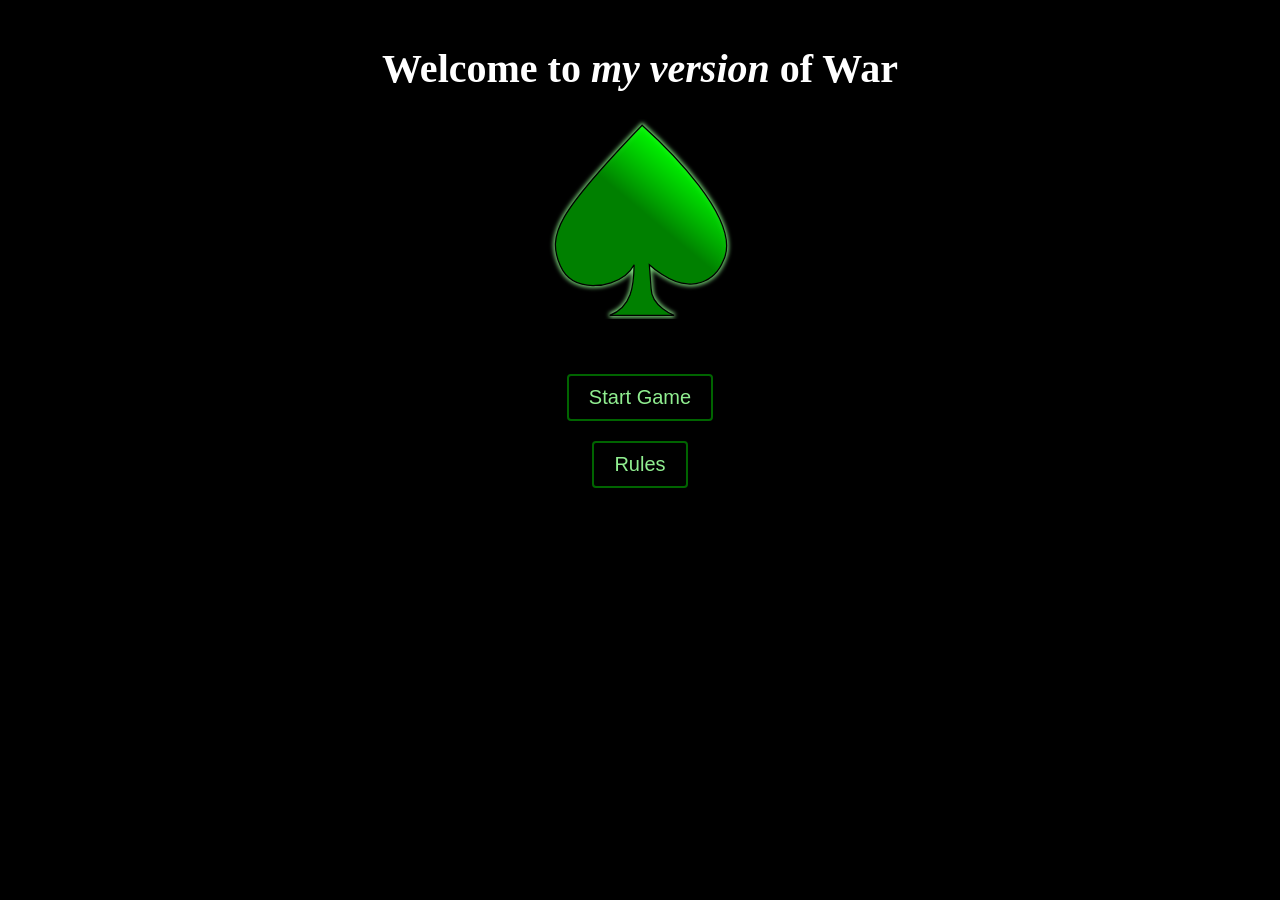
<file: index.html>
<!DOCTYPE html>
<html>
<head>
    <title>War Card Game Simulator</title>
    <meta name="viewport" content="width=device-width, initial-scale=1.0">
    <link rel="stylesheet" href="index.css">
    <link rel="icon" href="images/spade.svg">
</head>
<body>
    <header id="main-menu-header">
        <h1>Welcome to <span class="italic">my version</span> of War</h1>
        <img id="spade-img" src="images/spade.svg" alt="a big light green glowing spade with a thin black outline">
    </header>
    <main>
        <div id="main-menu">
            <a href="pages/game.html">
            <button id="start-game-button">Start Game</button>
            </a>
            <a href="pages/rules.html">
                <button id="rules-button">Rules</button>
            </a>
            <!-- OPTIONS MENU: Enable/Disable game features -->
        </div>
    </main>
</body>
</html>
</file>
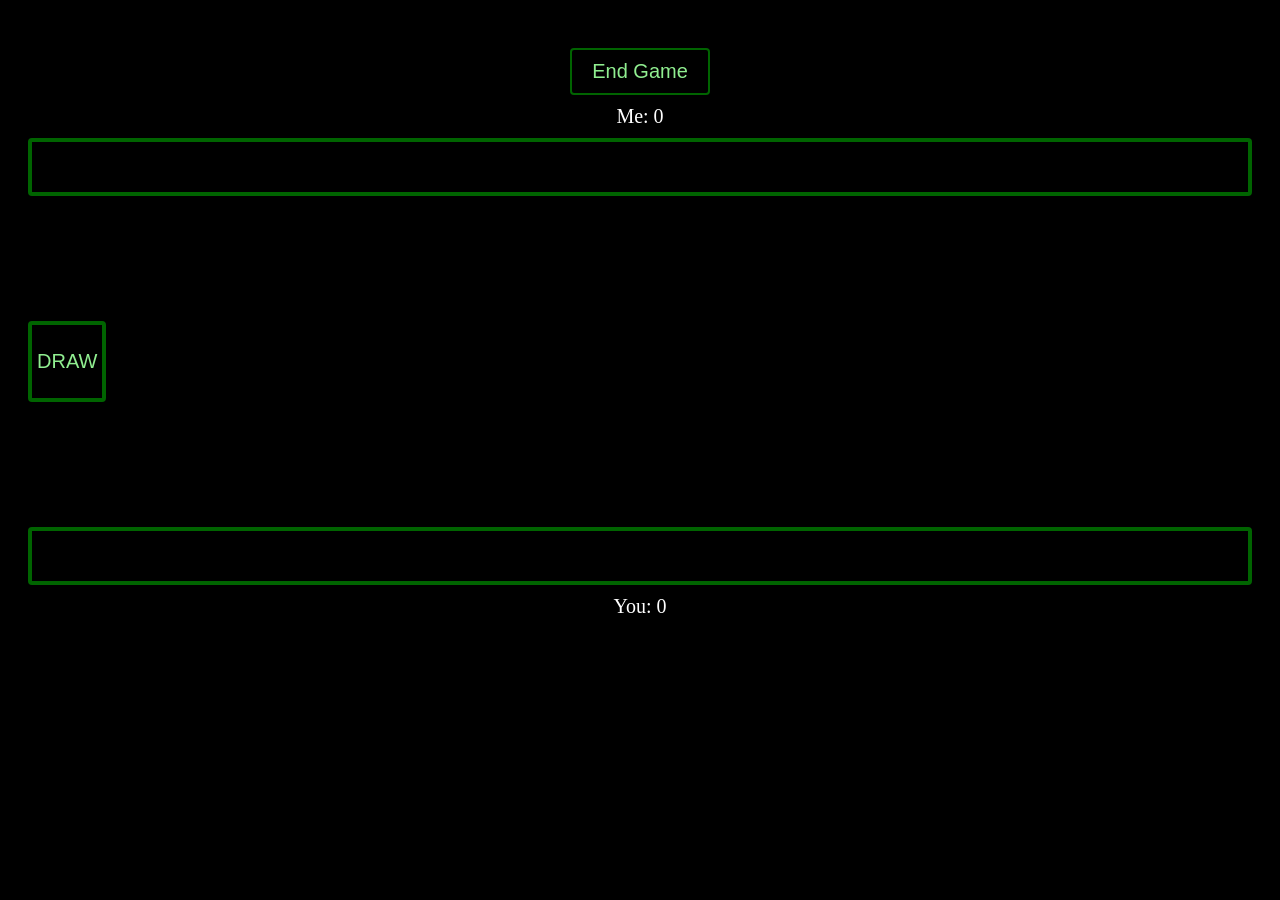
<file: game.html>
<!DOCTYPE html>
<html>
<head>
    <title>War Card Game</title>
    <link rel="stylesheet" href="index.css">
</head>
<body>
    <header>
        <p id="endgame-message"></p>
        <a href="index.html">
            <button id="end-game-button">End Game</button>
        </a>
    </header>
    <main>
        <div id="cpu-side">
            <div id="cpu-score">Me: 0</div>
            <div id="cpu-card" class="card-template"></div>
            <div id="cpu-war-stack">
                <div id="cpu-war-card1" class="war-stack-card card-template">10</div>
                <div id="cpu-war-card2" class="war-stack-card card-template">3</div>
                <div id="cpu-war-card3" class="war-stack-card card-template">5</div>
            </div>
        </div>
        <button id="draw-cards-button" class="card-template" onclick="startMatch()">DRAW</button>
        <div id="player-side">
            <div id="player-war-stack">
                <div id="player-war-card1" class="war-stack-card card-template">4</div>
                <div id="player-war-card2" class="war-stack-card card-template">3</div>
                <div id="player-war-card3" class="war-stack-card card-template">10</div>
            </div>
            <div id="player-card" class="card-template"></div>
            <div id="player-score">You: 0</div>
        </div>
    </main>
    <script src="index.js"></script>
</body>
</html>
</file>
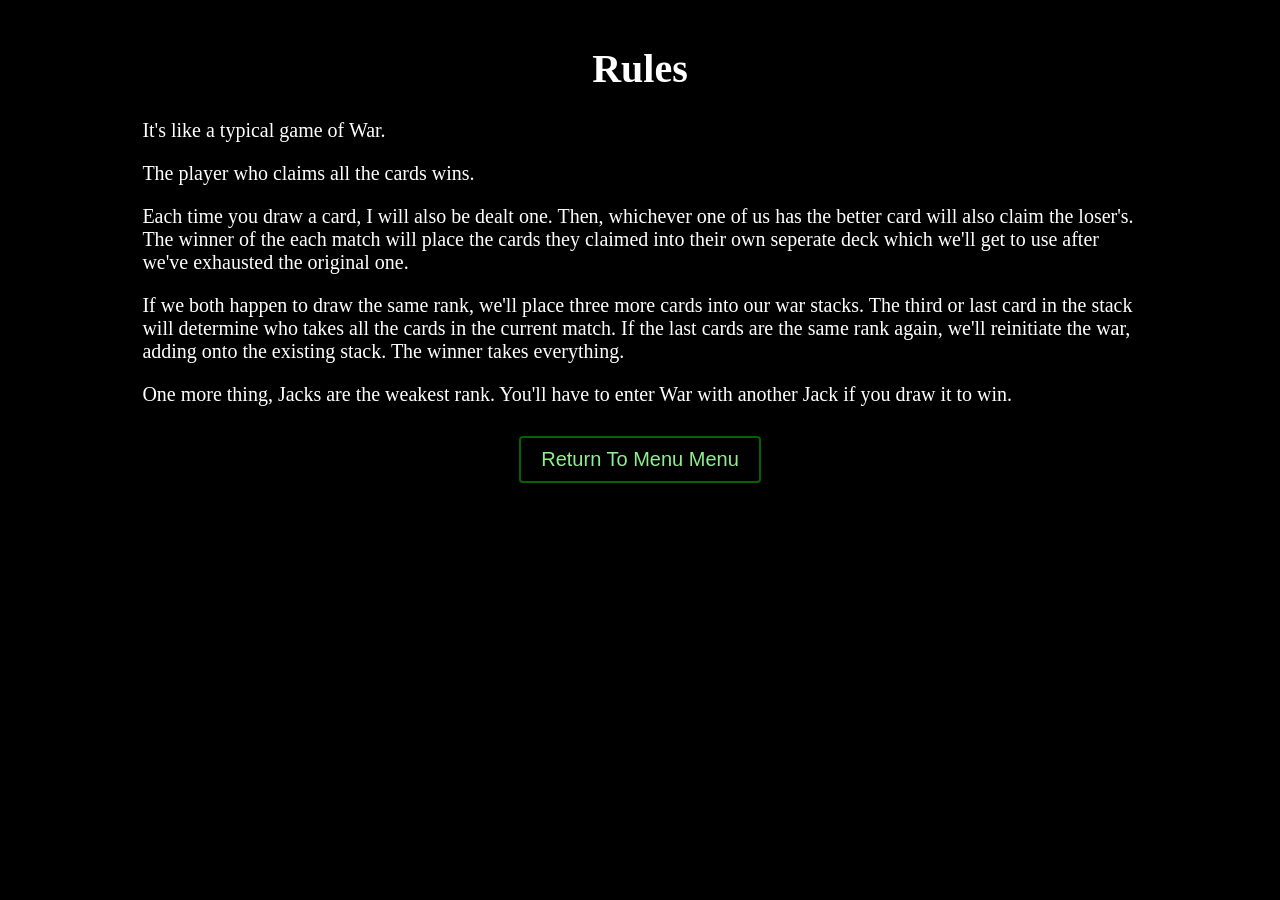
<file: rules.html>
<!DOCTYPE html>
<html>
<head>
    <title>War Card Game</title>
    <link rel="stylesheet" href="index.css">
</head>
<body>
    <header>
        <h1>Rules</h1>
    </header>
    <main>
        <p>It's like a typical game of War.<p>
            
        <p>The player who claims all the cards wins.</p>

        <p>Each time you draw a card, I will also be dealt one. Then, whichever one of us has the better card will also claim the loser's. The winner of the each match will place the cards they claimed into their own seperate deck which we'll get to use after we've exhausted the original one.</p>

        <p>If we both happen to draw the same rank, we'll place three more cards into our war stacks. The third or last card in the stack will determine who takes all the cards in the current match. If the last cards are the same rank again, we'll reinitiate the war, adding onto the existing stack. The winner takes everything.</p>

        <p>One more thing, Jacks are the weakest rank. You'll have to enter War with another Jack if you draw it to win.</p>
        <a href="index.html">
            <button>Return To Menu Menu</button>
        </a>
    </main>
    <script src="index.js"></script>
</body>
</html>
</file>
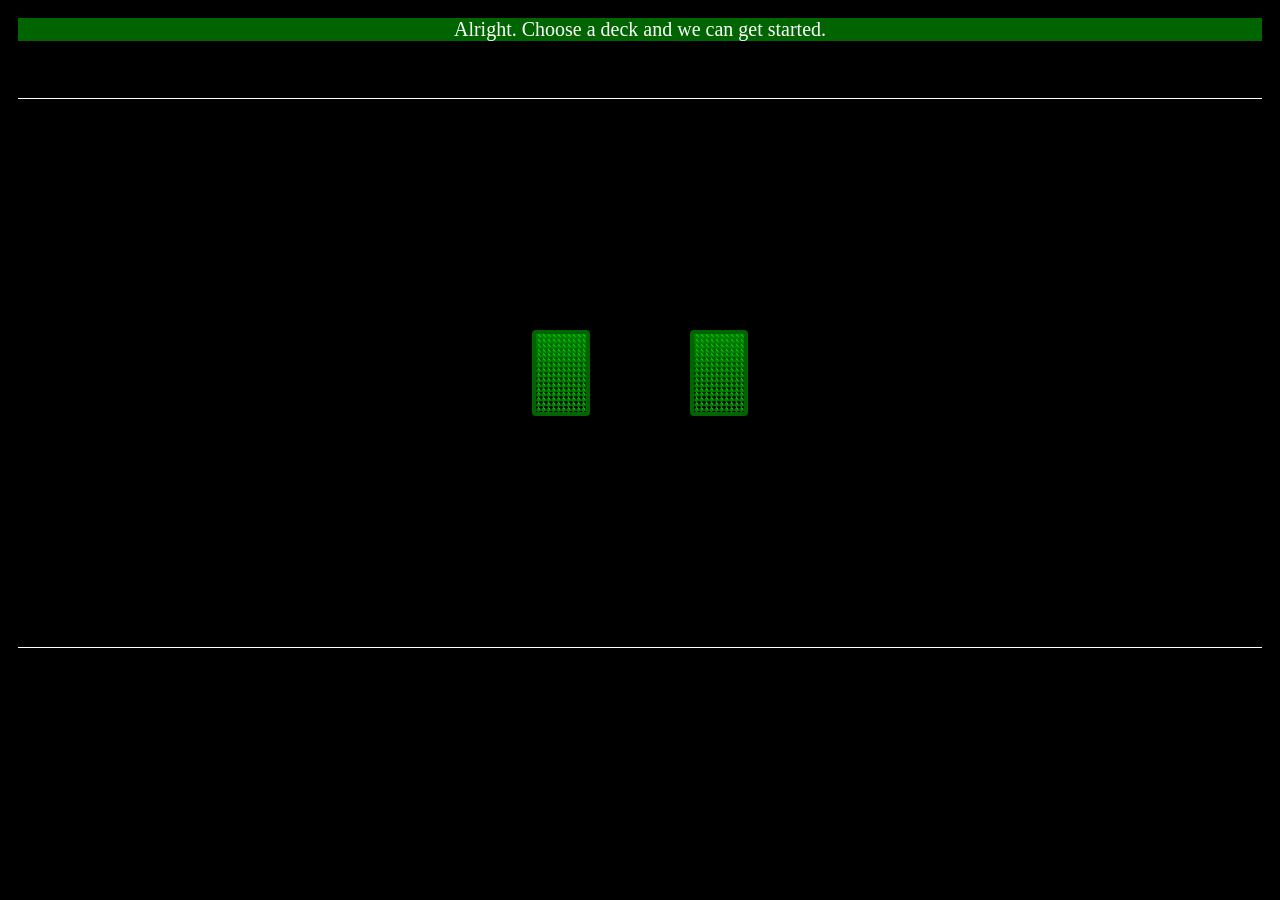
<file: pages/game.html>
<!DOCTYPE html>
<html>
<head>
    <title>War Card Game Simulator</title>
    <meta name="viewport" content="width=device-width, initial-scale=1.0">
    <link rel="stylesheet" href="../index.css">
    <link rel="icon" href="../images/spade.svg">
</head>
<body>
    <main>
        <div id="cpu-side">
            <div id="cpu-message"></div>
            <div id="cpu-panel">
                <div id="matches-and-difficulty-info-box">
                    <div id="matches-counter"></div>
                </div>
                <div id="cpu-score-box">
                    <div id="cpu-score"></div>
                    <div id="cpu-coins"></div>
                </div>
            </div>
            <hr>
            <div id="cpu-war-stack">
                <div id="cpu-facedown-war-stack-cards">
                    <div id="cpu-war-card1" class="war-stack-card card-template facedown-card"></div>
                    <div id="cpu-war-card2" class="war-stack-card card-template facedown-card"></div>
                    <div id="cpu-war-card3" class="war-stack-card card-template facedown-card"></div>
                    <div id="cpu-war-card4" class="war-stack-card card-template facedown-card"></div>
                    <div id="cpu-war-card5" class="war-stack-card card-template facedown-card"></div>
                </div>
                <div id="cpu-faceup-war-stack-card">
                    <div id="cpu-war-card" class="war-stack-card card-template">?</div>
                </div>
            </div>
            <div id="cpu-main-stack">
                <div id="cpu-card1" class="card-template">?</div>
                <div id="cpu-card2" class="card-template">?</div>
            </div>
        </div>
        <div id="decks-area">
            <button id="deck-1" class="card-template facedown-card clickable-card"></button>
            <button id="deck-2" class="card-template facedown-card clickable-card"></button>
        </div>
        <div id="player-side">
            <div id="player-main-stack">
                <div id="player-card1" class="card-template">?</div>
                <div id="player-card2" class="card-template">?</div>
            </div>
            <div id="player-war-stack">
                <div id="player-facedown-war-stack-cards">
                    <div id="player-war-card1" class="war-stack-card card-template facedown-card"></div>
                    <div id="player-war-card2" class="war-stack-card card-template facedown-card"></div>
                    <div id="player-war-card3" class="war-stack-card card-template facedown-card"></div>
                    <div id="player-war-card4" class="war-stack-card card-template facedown-card"></div>
                    <div id="player-war-card5" class="war-stack-card card-template facedown-card"></div>
                </div>
                <div id="player-faceup-war-stack-card">
                    <div id="player-war-card" class="war-stack-card card-template">?</div>
                </div>
            </div>
            <hr>
            <div id="player-panel">
                <div id="player-score-box">
                    <div id="player-score"></div>
                    <div id="player-coins"></div>
                </div>
                <div id="player-options">
                    <a href="../pages/game.html">
                        <button id="restart-game-button">Restart Game</button>
                    </a>
                    <a href="../index.html">
                        <button id="end-game-button">Exit Game</button>
                    </a>
                    <button id="flip-coin-button" class="inactive-button">Flip Coin</button>
                </div>
            </div>
        </div>
    </main>
    <script src="../index.js"></script>
</body>
</html>
</file>
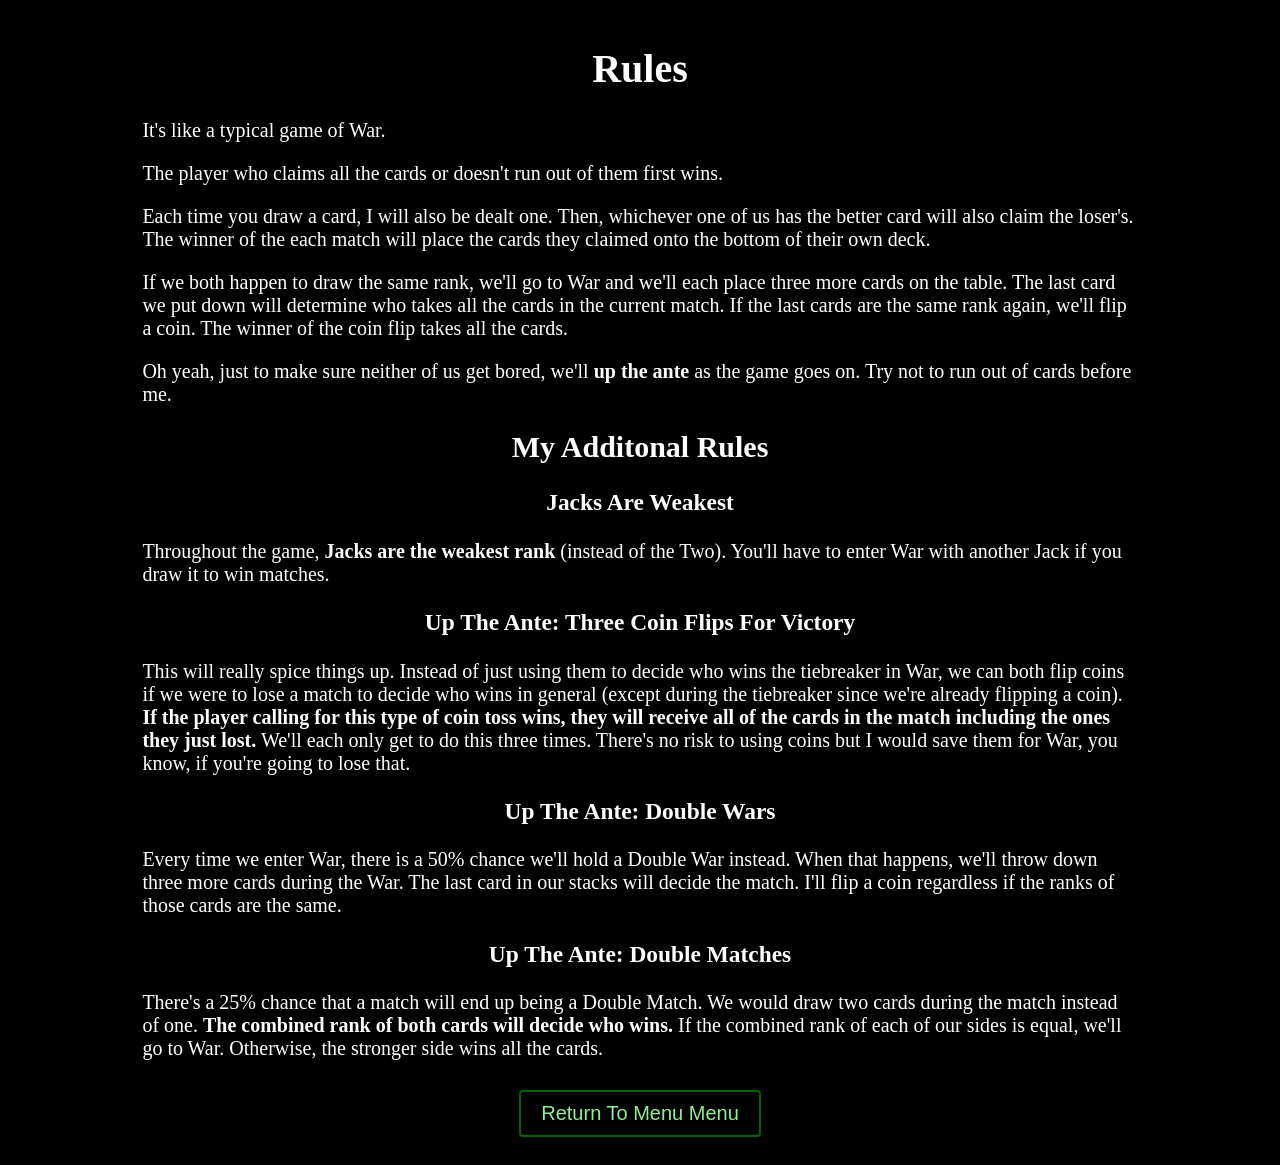
<file: pages/rules.html>
<!DOCTYPE html>
<html>
<head>
    <title>War Card Game Simulator</title>
    <meta name="viewport" content="width=device-width, initial-scale=1.0">
    <link rel="stylesheet" href="../index.css">
    <link rel="icon" href="../images/spade.svg">
</head>
<body>
    <main>
        <div>
            <h1>Rules</h1>
            <p>It's like a typical game of War.<p>   
            <p>The player who claims all the cards or doesn't run out of them first wins.</p>
            <p>Each time you draw a card, I will also be dealt one. Then, whichever one of us has the better card will also claim the loser's. The winner of the each match will place the cards they claimed onto the bottom of their own deck.</p>
            <p>If we both happen to draw the same rank, we'll go to War and we'll each place three more cards on the table. The last card we put down will determine who takes all the cards in the current match. If the last cards are the same rank again, we'll flip a coin. The winner of the coin flip takes all the cards.</p>
            <p>Oh yeah, just to make sure neither of us get bored, we'll <span class="bold">up the ante</span> as the game goes on. Try not to run out of cards before me.</p>
        <div>
            <h2>My Additonal Rules</h2>
            <h3>Jacks Are Weakest</h3>
            <p>Throughout the game, <span class="bold">Jacks are the weakest rank</span> (instead of the Two). You'll have to enter War with another Jack if you draw it to win matches.</p>
            <h3>Up The Ante: Three Coin Flips For Victory</h3>
            <p>This will really spice things up. Instead of just using them to decide who wins the tiebreaker in War, we can both flip coins if we were to lose a match to decide who wins in general (except during the tiebreaker since we're already flipping a coin). <span class="bold">If the player calling for this type of coin toss wins, they will receive all of the cards in the match including the ones they just lost.</span> We'll each only get to do this three times. There's no risk to using coins but I would save them for War, you know, if you're going to lose that.</p>
            <h3>Up The Ante: Double Wars</h3>
            <p>Every time we enter War, there is a 50% chance we'll hold a Double War instead. When that happens, we'll throw down three more cards during the War. The last card in our stacks will decide the match. I'll flip a coin regardless if the ranks of those cards are the same.</p>
            <h3>Up The Ante: Double Matches</h3>
            <p>There's a 25% chance that a match will end up being a Double Match. We would draw two cards during the match instead of one. <span class="bold">The combined rank of both cards will decide who wins.</span> If the combined rank of each of our sides is equal, we'll go to War. Otherwise, the stronger side wins all the cards.</p>
        </div>
        <a href="../index.html">
            <button>Return To Menu Menu</button>
        </a>
    </main>
</body>
</html>
</file>
<file: index.css>
/* Universal Elements */

body {
    padding: 10px;
    background: black;
    color: white;
    font-family: 'Times New Roman', Times, serif;
    font-size: 20px;
    text-align: center;
}

p {
    text-align: left;
    margin: 20px 10%;
}

button {
    border: 2px solid darkgreen;
    border-radius: 4px;
    background: black;
    color: rgb(144, 238, 144);
    padding: 10px 20px;
    font-size: 20px;
    margin: 10px;
}

button:hover {
    cursor: pointer;
    border: 2px solid lightgreen;
}

a {
    text-decoration: none;
}

hr {
    border: none;
    height: 0.5px;
    background: white;
}

/* Main Menu Elements */

#main-menu {
    display: flex;
    justify-content: center;
    align-items: center;
    flex-direction: column;
    margin: 40px 0 0 0;
}

#spade-img {
    height: 200px;
    width: 100%;
}


/* CPU Elements */

#cpu-message {
    background: darkgreen;
    color: white;
    text-align: center;
    margin: 0 0 10px 0;
    font-size: 20px;
    /* font-weight: bold; */
}

#cpu-panel {
    display: inline-flex;
    visibility: hidden;
    background: black;
    color: white;
    /* flex-direction: row;
    justify-content: center;
    align-items: center;
    gap: 0px; */
}

#matches-and-difficulty-info-box {
    display: flex;
    justify-content: center;
    align-items: start;
    gap: 20px;
    border: 2px solid darkgreen;
    box-sizing: border-box;
    padding: 5px 20px;
}

#cpu-score-box {
    display: flex;
    justify-content: center;
    align-items: end;
    gap: 20px;
    border: 2px solid darkgreen;
    box-sizing: border-box;
    padding: 5px 20px;
}

#current-difficulty {
    color: yellow;
}

/* Player Elements */

#player-panel {
    display: inline-flex;
    visibility: hidden;
    background: color;
}

#player-score-box {
    display: flex;
    flex-direction: row;
    justify-content: start;
    align-items: center;
    background: black;
    border: 2px solid darkgreen;
    padding: 0px 20px;
    box-sizing: border-box;
    gap: 20px; 
}

#player-options {
    display: flex;
    flex-direction: row;
    justify-content: end;
    align-items: end;
    background: black;
    border: 2px solid darkgreen;
    padding: 0px 20px;
    box-sizing: border-box;
}

/* Card Elements */

#decks-area {
    display: flex;
    justify-content: center;
    align-items: center;
}

#player-main-stack, #cpu-main-stack {
    display: flex;
    justify-content: center;
    align-items: center;
}

#player-card1, #player-card2, #cpu-card1, #cpu-card2{
    display: block;
    margin: 10px 1px;
    width: 40px;
    visibility: hidden;
    font-size: 24px;
}

#player-card2, #cpu-card2 {
    display: none;
}

#player-war-stack, #cpu-war-stack {
    display: flex;
    flex-direction: row;
    justify-content: center;
    align-items: center;
    font-size: 24px;
    visibility: hidden;
}

#player-war-card3, #player-war-card4, #player-war-card5, #cpu-war-card3, #cpu-war-card4, #cpu-war-card5 {
    display: none;
}

#cpu-facedown-war-stack-cards, #cpu-faceup-war-stack-card, #player-facedown-war-stack-cards, #player-faceup-warstack-card {
    display: flex;
}

#deck-1, #deck-2 {
    margin: 10px 50px;
    padding: 39px 25px;
}

/* Classes */

.card-template {
    display: block;
    background: black;
    color: lightgreen;
    border: 4px solid darkgreen;
    border-radius: 4px;
    padding: 25px 5px;
    margin: 10px;
}

.facedown-card {
    background-image: url(./images/spade.svg), linear-gradient(green, black);
    background-size: 5px;
    background-repeat: round;
    /* background: green; */
    padding: 39px 5px;
}

.clickable-card:hover {
    border: 4px solid lightgreen;
}

.war-stack-card {
    margin: 10px -15px;
    width: 40px;
    visibility: hidden;
}

.italic {
    font-style: italic;
}

.bold {
    font-weight: bold;
}

.inactive-button {
    border: 2px solid gray;
    color: gray; 
}

.inactive-button:hover {
    border: 2px solid gray;
    cursor: auto;
}

.inactive-card:hover {
    border: 4px solid darkgreen;
    cursor: auto;
}

/* Media queries
Desktop: 1200px and above
Tablets: 768px and below.
Mobile:  480px and below.
*/

@media (max-width: 768px) {
    button {
        border: 2px solid darkgreen;
        border-radius: 4px;
        background: black;
        color: lightgreen;
        padding: 10px 20px;
        font-size: 20px;
        margin: 0;
    }

    #player-score, #player-coins, #cpu-score, #cpu-coins {
        width: 50px;
    }

    #player-options button {
        width: 100px;
    }

    #matches-counter {
        width: 80px;
    }

    #current-difficulty {
        width: 175px;
    }

    #cpu-message {
        font-size: 20px;
    }

    #player-options {
        margin: 0;
        padding: 5px 20px;
        gap: 20px;
    }

    #main-menu-header {
        width: 265px;
        margin: 0 auto;
    }

    #main-menu {
        display: flex;
        justify-content: center;
        align-items: center;
        flex-direction: column;
        gap: 20px;
    }

    #start-game-button, #rules-button {
        margin: 10px;
    }

    #deck-1, #deck-2 {
        padding: 39px 25px;
    }

    .card-template {
        display: block;
        background: black;
        color: lightgreen;
        border-radius: 4px;
        padding: 25px 5px;
        margin: 10px;
    }

    .facedown-card {
        background-image: url(./images/spade.svg), linear-gradient(green, black);
        background-size: 5px;
        background-repeat: round;
        padding: 39px 5px;
    }

    .war-stack-card {
        margin: 10px -15px;
        width: 40px;
    }

    #deck-1, #deck-2 {
        margin: 10px 50px;
        padding: 39px 25px;
    }

    #player-war-stack, #cpu-war-stack {
        display: flex;
        justify-content: center;
        align-items: center;
        visibility: hidden;
        font-size: 24px;
    }
}

@media (max-width: 585px) {
    button {
        border: 2px solid darkgreen;
        border-radius: 4px;
        background: black;
        color: lightgreen;
        padding: 10px 20px;
        font-size: 18px;
        margin: 0;
    }

    #player-score, #player-coins, #cpu-score, #cpu-coins {
        width: 100px;
        font-size: 18px;
    }

    #player-options button {
        width: 100px;
        font-size: 18px;
    }

    #matches-counter {
        width: 70%;
        font-size: 18px;
    }

    #current-difficulty {
        width: 80%;
        font-size: 18px;
    }

    #cpu-message {
        font-size: 18px;
    }

    #player-options {
        margin: 0;
        padding: 5px 20px;
        gap: 20px;
    }

    #player-score-box {
        display: flex;
        justify-content: space-around;
        align-items: center;
        border: 2px solid darkgreen;
        padding: 5px 20px;
        box-sizing: border-box;
        gap: 5px; 
    }

    #matches-and-difficulty-info-box {
        display: flex;
        justify-content: center;
        align-items: center;
        gap: 0px;
        border: 2px solid darkgreen;
        box-sizing: border-box;
        padding: 5px 20px;
    }

    #cpu-score-box {
        display: flex;
        justify-content: space-around;
        align-items: center;
        gap: 5px;
        border: 2px solid darkgreen;
        box-sizing: border-box;
        padding: 5px 20px;
    }

    #player-panel {
        flex-direction: column;
        gap: 10px;
    }

    #cpu-panel {
        flex-direction: column;
        gap: 10px;
    }

    #main-menu-header {
        width: 265px;
        margin: 0 auto;
    }

    #main-menu {
        display: flex;
        justify-content: center;
        align-items: center;
        flex-direction: column;
        gap: 20px;
    }

    #start-game-button, #rules-button {
        margin: 10px;
    }

    #deck-1, #deck-2 {
        padding: 39px 25px;
    }

    .card-template {
        display: block;
        background: black;
        color: lightgreen;
        border-radius: 4px;
        padding: 25px 5px;
        margin: 10px;
    }

    .facedown-card {
        background-image: url(./images/spade.svg), linear-gradient(green, black);
        background-size: 5px;
        background-repeat: round;
        padding: 39px 5px;
    }

    .war-stack-card {
        margin: 10px -15px;
        width: 40px;
    }

    #deck-1, #deck-2 {
        margin: 10px 50px;
        padding: 39px 25px;
    }

    #player-war-stack, #cpu-war-stack {
        display: flex;
        justify-content: center;
        align-items: center;
        visibility: hidden;
        font-size: 24px;
    }
}

@media (max-width: 425px) {
   button {
        border: 2px solid darkgreen;
        border-radius: 4px;
        background: black;
        color: lightgreen;
        padding: 10px 20px;
        font-size: 20px;
        margin: 0;
    }

    #player-score, #player-coins, #cpu-score, #cpu-coins {
        width: 100px;
        font-size: 16px;
    }

    #player-options {
        display: flex;
        flex-direction: row;
        justify-content: end;
        align-items: end;
        border: 2px solid darkgreen;
        padding: 5px 10px;
        box-sizing: border-box;
        gap: 10px;
    }

    #player-options button {
        padding: 5px 5px;
        font-size: 18px;
        max-width: 75px;
    }

    #matches-counter {
        width: 100%;
        font-size: 16px;
    }

    #current-difficulty {
        width: 80%;
        font-size: 16px;
    }

    #cpu-message {
        font-size: 16px;
    }

    #player-options {
        margin: 0;
        text-align: right;
    }

    #player-options button {
        width: 100%;
        font-size: 16px;
    }

    #main-menu {
        display: flex;
        justify-content: center;
        align-items: center;
        flex-direction: column;
        gap: 20px;
    }

    #start-game-button, #rules-button {
        margin: 10px;
    }

    #deck-2 {
        padding: 46px 30px;
    }

    #player-options button {
        width: 100px;
        font-size: 16px;
    }

    #player-score-box {
        display: flex;
        justify-content: space-around;
        align-items: center;
        border: 2px solid darkgreen;
        padding: 5px 20px;
        box-sizing: border-box;
        gap: 5px; 
    }

    #matches-and-difficulty-info-box {
        display: flex;
        justify-content: space-between;
        align-items: center;
        gap: 0px;
        border: 2px solid darkgreen;
        box-sizing: border-box;
        padding: 5px 20px;
    }

    #cpu-score-box {
        display: flex;
        justify-content: space-around;
        align-items: center;
        gap: 5px;
        border: 2px solid darkgreen;
        box-sizing: border-box;
        padding: 5px 20px;
    }

    .card-template {
        display: block;
        background: black;
        color: lightgreen;
        border-radius: 4px;
        padding: 25px 5px;
        margin: 10px;
    }

    .facedown-card {
        background-image: url(./images/spade.svg), linear-gradient(green, black);
        background-size: 5px;
        background-repeat: round;
        padding: 39px 5px;
    }

    .war-stack-card {
        margin: 10px -15px;
        width: 40px;
    }

    #deck-1, #deck-2 {
        margin: 10px 50px;
        padding: 39px 25px;
    }

    #player-war-stack, #cpu-war-stack {
        display: flex;
        justify-content: center;
        align-items: center;
        visibility: hidden;
        font-size: 24px;
    }
}

/* Good up until max-width: 340px */

@media (max-width: 340px) {

}
</file>
